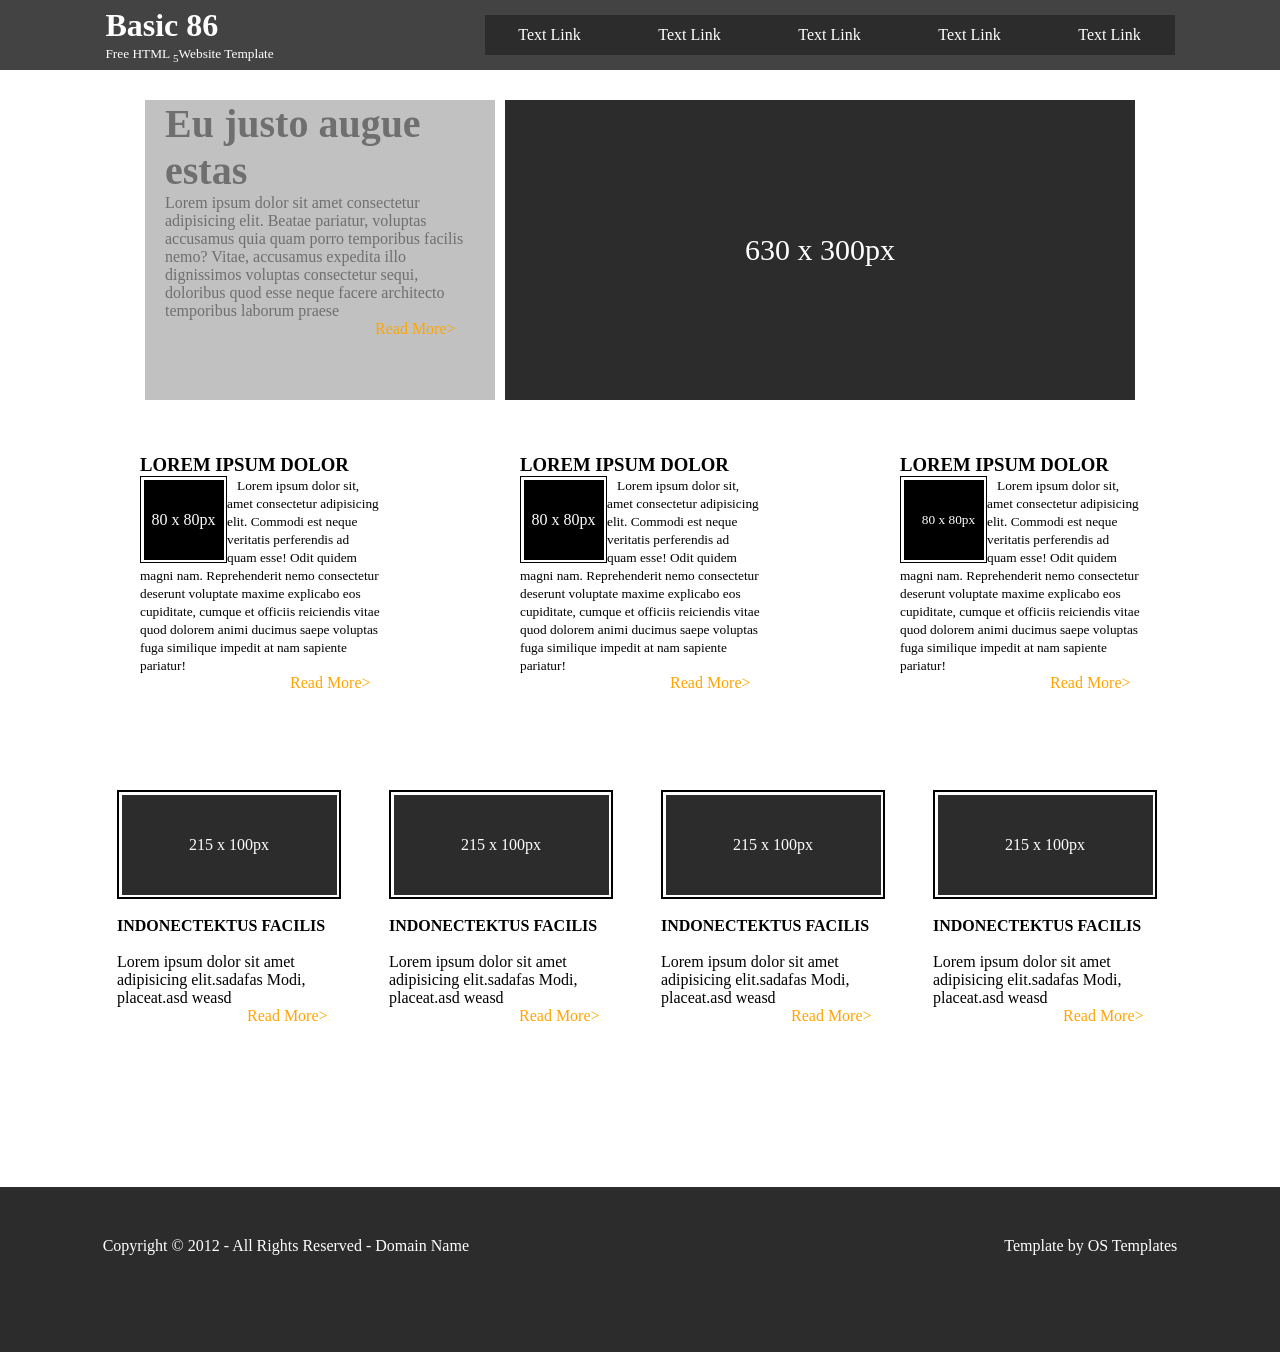
<file: Lesson 16/index.html>
<!DOCTYPE html>
<html lang="en">
<head>
   <link rel="stylesheet" href="styles.css"> 
   <title>Document</title>
</head>
<body>
   <header>
    <div class="head">
        <h1>Basic 86</h1>
        <small>Free HTML <sub>5</sub>Website Template</small>
      </div>  <nav>
            <a href="#">Text Link </a>
            <a href="#">Text Link </a>
            <a href="#">Text Link </a>
            <a href="#">Text Link </a>
            <a href="#">Text Link </a>
            
        </nav>
    
   </header> 
   <div class="mainlar">
   <div class="mainleft"><h1>Eu justo augue estas</h1>
<p>Lorem ipsum dolor sit amet consectetur adipisicing elit. Beatae pariatur, voluptas accusamus quia quam porro temporibus facilis nemo? Vitae, accusamus expedita illo dignissimos voluptas consectetur sequi, doloribus quod esse neque facere architecto temporibus laborum praese</p>
<a href="#">Read More></a></div>
   <div class="mainright"><p>630 x 300px</p></div>


</div>

<br><br><br>


<div class="loremlar">
<div class="lorem">
   <div class="oo"> <h3>LOREM IPSUM DOLOR</h3>
    <div class="orqablack">
    <div class="black">80 x 80px</div></div></div>
   <small>Lorem ipsum dolor sit, amet consectetur adipisicing elit. Commodi est neque veritatis perferendis ad quam esse! Odit quidem magni nam. Reprehenderit nemo consectetur deserunt voluptate maxime explicabo eos cupiditate, cumque et officiis reiciendis vitae quod dolorem animi ducimus saepe voluptas fuga similique impedit at nam sapiente pariatur!</small><br>
   <a href="#">Read More></a>
</div>
<div class="lorem">
    <h3>LOREM IPSUM DOLOR</h3>
    <div class="orqablack">
    <div class="black">80 x 80px</div></div>
    <small>Lorem ipsum dolor sit, amet consectetur adipisicing elit. Commodi est neque veritatis perferendis ad quam esse! Odit quidem magni nam. Reprehenderit nemo consectetur deserunt voluptate maxime explicabo eos cupiditate, cumque et officiis reiciendis vitae quod dolorem animi ducimus saepe voluptas fuga similique impedit at nam sapiente pariatur! </small><br>
    <a href="#">Read More></a>
</div>
<div class="lorem">
    <h3>LOREM IPSUM DOLOR</h3>
    <div class="orqablack">
    <div class="black"><small>80 x 80px</small></div></div>
    <small>Lorem ipsum dolor sit, amet consectetur adipisicing elit. Commodi est neque veritatis perferendis ad quam esse! Odit quidem magni nam. Reprehenderit nemo consectetur deserunt voluptate maxime explicabo eos cupiditate, cumque et officiis reiciendis vitae quod dolorem animi ducimus saepe voluptas fuga similique impedit at nam sapiente pariatur! </small><br>
    <a href="#">Read More></a>
</div>

</div>



<br><br>




<div class="ikki">
<div class="se">
<div class="ss">
    <div class="sss"><p>215 x 100px</p></div>
</div>
<br>
<h4>
    INDONECTEKTUS FACILIS
    
</h4>
<br>
Lorem ipsum dolor sit amet adipisicing elit.sadafas  Modi, placeat.asd weasd <br>
<a href="#">Read More></a>
</div>

<div class="se">
<div class="ss">
    <div class="sss"><p>215 x 100px</p></div>
</div>
<br>
<h4>
    INDONECTEKTUS FACILIS
    
</h4>
<br>
Lorem ipsum dolor sit amet adipisicing elit.sadafas  Modi, placeat.asd weasd <br>
<a href="#">Read More></a>
</div>

<div class="se">
<div class="ss">
    <div class="sss"><p>215 x 100px</p></div>
</div>
<br>
<h4>
    INDONECTEKTUS FACILIS
    
</h4>
<br>
Lorem ipsum dolor sit amet adipisicing elit.sadafas  Modi, placeat.asd weasd <br>
<a href="#">Read More></a>
</div>

<div class="se">
<div class="ss">
    <div class="sss"><p>215 x 100px</p></div>
</div>
<br>
<h4>
    INDONECTEKTUS FACILIS
    
</h4>
<br>
Lorem ipsum dolor sit amet adipisicing elit.sadafas  Modi, placeat.asd weasd <br>
<a href="#">Read More></a>
</div>




</div>






<br><br><br><br><br><br><br><br><br>







<footer>
    <p>Copyright © 2012 - All Rights Reserved - Domain Name </p>
    <p>Template by OS Templates</p>
</footer>




</body>
</html>
</file>
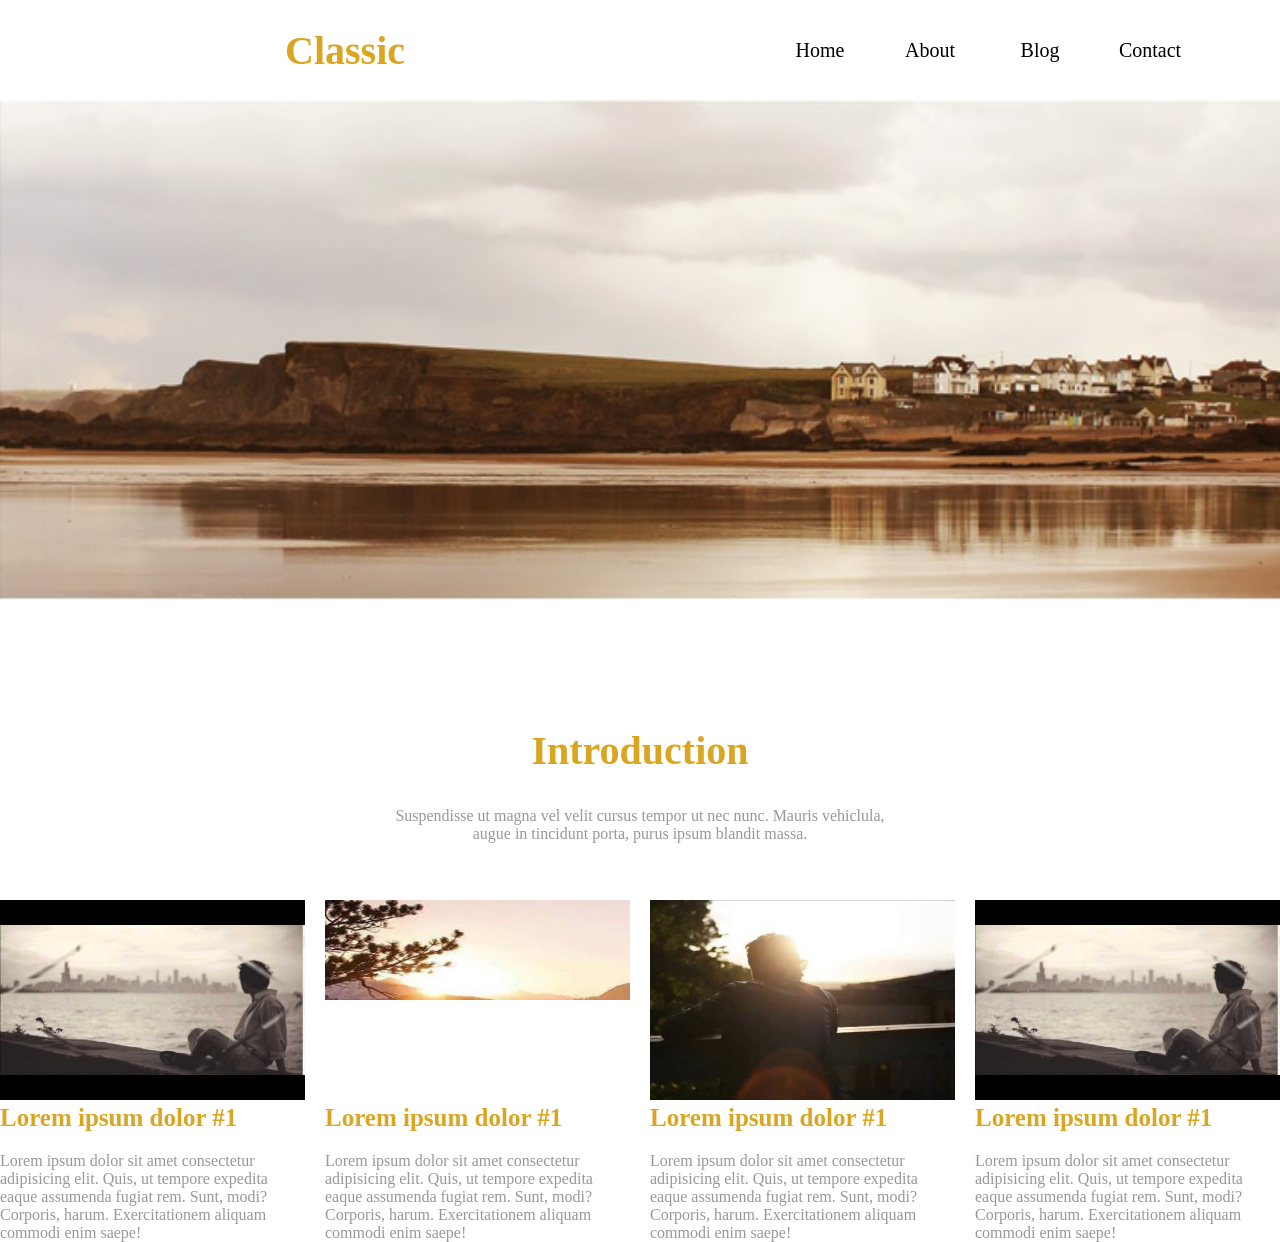
<file: Lesson 17/index.html>
<!DOCTYPE html>
<html lang="en">
<head>
    <link rel="stylesheet" href="styles.css">
    <title>Document</title>
</head>
<body>
 <header><div class="b"><h1>Classic</h1></div>
<nav>
    <a href="" class="q">Home</a>
    <a href="">About</a>
    <a href="">Blog</a>
    <a href="">Contact</a>
</nav></header> 
<main>
    <div class="mainbir">
        <img src="Снимок экрана 2026-04-08 111815.png" alt="">
    </div>
    <div class="mainikki"><h1>Introduction</h1> 
        <div class="b">
    <p>Suspendisse ut magna vel velit cursus tempor ut nec nunc. Mauris vehiclula, augue in tincidunt porta, purus ipsum blandit massa.</p>
    </div>
    </div>
    <div class="mainuch">
        <div class="hammasi">
        <div class="box"><img src="hqdefault.jpg" alt="">
        <h1>Lorem ipsum dolor #1</h1>
        <p>Lorem ipsum dolor sit amet consectetur adipisicing elit. Quis, ut tempore expedita eaque assumenda fugiat rem. Sunt, modi? Corporis, harum. Exercitationem aliquam commodi enim saepe!</p></div>
        <div class="box d"><img src="3NWztGLkjW8k093sPoEpp6_nIgXMCJqn1AEFo60McbXUpLGcxG1kOa2FwjVSFIyIGiALr-BCh3KjR_qG2nNfzSMa.jpg" alt="" class="w">
            <div class="s">
        <h1>Lorem ipsum dolor #1</h1>
        <p>Lorem ipsum dolor sit amet consectetur adipisicing elit. Quis, ut tempore expedita eaque assumenda fugiat rem. Sunt, modi? Corporis, harum. Exercitationem aliquam commodi enim saepe!</p></div></div>
        <div class="box"><img src="ss.jpg" alt="">
        <h1>Lorem ipsum dolor #1</h1>
        <p>Lorem ipsum dolor sit amet consectetur adipisicing elit. Quis, ut tempore expedita eaque assumenda fugiat rem. Sunt, modi? Corporis, harum. Exercitationem aliquam commodi enim saepe!</p></div>
        <div class="box"><img src="hqdefault.jpg" alt="">
        <h1>Lorem ipsum dolor #1</h1>
        <p>Lorem ipsum dolor sit amet consectetur adipisicing elit. Quis, ut tempore expedita eaque assumenda fugiat rem. Sunt, modi? Corporis, harum. Exercitationem aliquam commodi enim saepe!</p></div>
        </div>
        
    </div>
</main>  
</body>
</html>
</file>
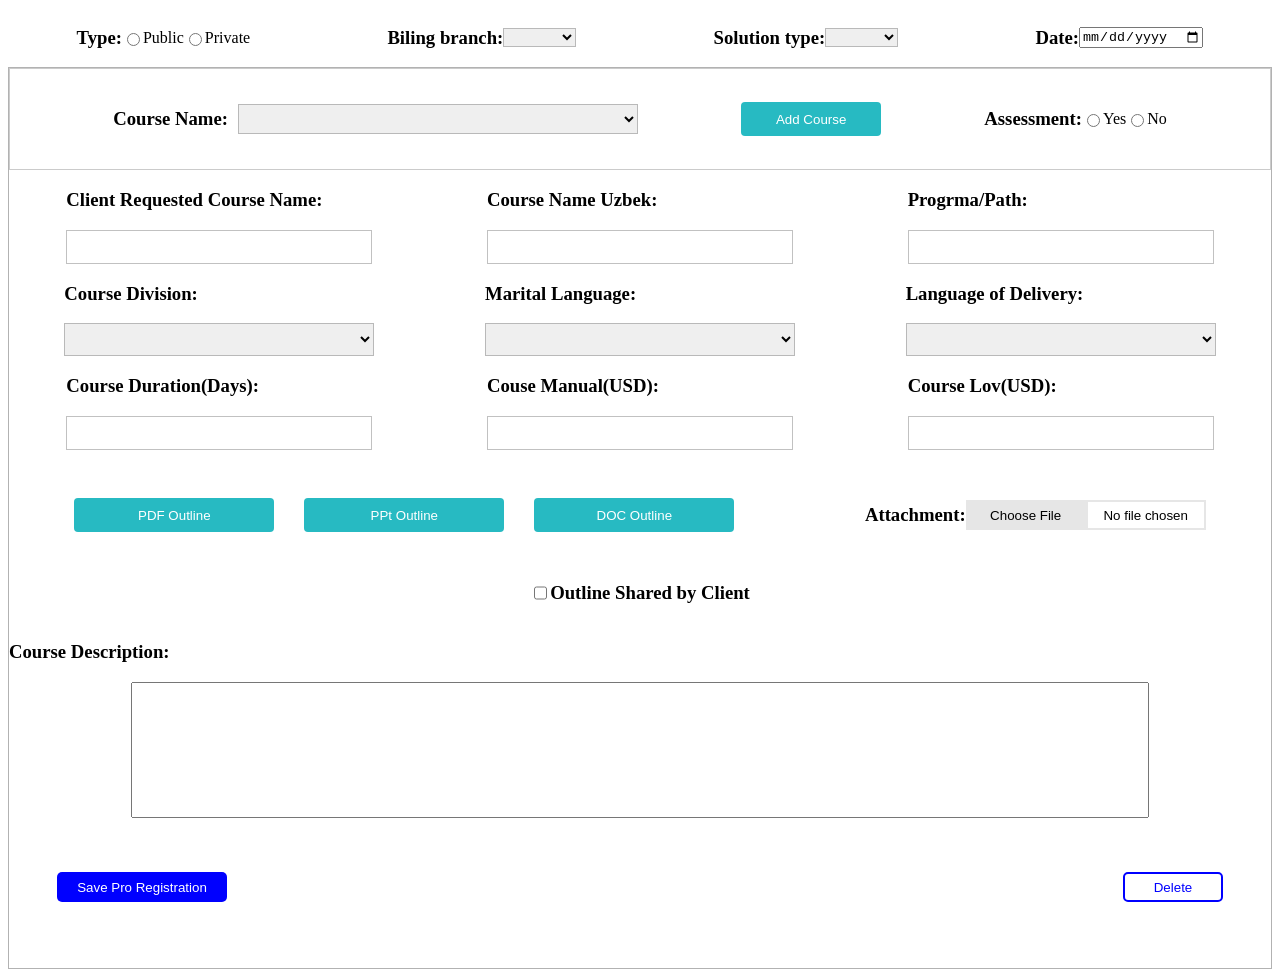
<file: Lesson 32 input/index.html>
<!DOCTYPE html>
<html lang="en">
<head>
    <link rel="stylesheet" href="style.css">
    <title>Document</title>
</head>
<body>
   <div class="s">
    <div class="f">
       <h3>Type:</h3>
    <input type="radio">Public 
    <input type="radio" >Private
   </div>
    
    <div class="f">
    <h3>Biling branch:</h3>
    <select name="billing" id="billing">   
    <option value="#"></option>   
    <option value="samakm">samakm</option>
    </select></div>


<div class="f">
    <h3>Solution type:</h3>
    <select name="billing" id="billing">
    <option value="#"></option>
    <option value="samakm">samakm</option>
 </select></div>



<div class="f">
    <h3>Date:</h3>
    <input type="date">
</div>

</div>




<div class="box">
<div class="t">

<div class="d">
<h3>Course Name:</h3>
<select name="course" id="course">
    <option value="#"></option>
    <option value="samakm">samakm</option>
</select></div>


<div class="f">
<button>Add Course</button></div>


<div class="f">
<h3>Assessment: </h3>
<input type="radio" >Yes
<input type="radio">No</div>


</div>







<div class="l">


<div class="k">
    <h3>Client Requested Course Name:</h3>
    <input type="text">
</div>

<div class="k">
    <h3>Course Name Uzbek:</h3>
    <input type="text">
</div>    

<div class="k">
    <h3>Progrma/Path:</h3>
    <input type="text">
</div>

</div>




<div class="l">
<div class="k">
    <h3>Course Division:</h3>
    <select name="course" id="course">
    <option value="#"></option>
    <option value="samakm">samakm</option>
</select>
</div>

<div class="k">
    <h3>Marital Language:</h3>
    <select name="course" id="course">
    <option value="#"></option>
    <option value="samakm">samakm</option>
</select>
</div>    

<div class="k">
    <h3>Language of Delivery:</h3>
    <select name="course" id="course">
    <option value="#"></option>
    <option value="samakm">samakm</option>
</select>
</div>

</div>






<div class="l">


<div class="k">
    <h3>Course Duration(Days):</h3>
    <input type="text">
</div>

<div class="k">
    <h3>Couse Manual(USD):</h3>
    <input type="text">
</div>    

<div class="k">
    <h3>Course Lov(USD):</h3>
    <input type="text">
</div>

</div>


<br><br>

<div class="o">

<div class="r">
<button>PDF Outline</button>
<button>PPt Outline</button>
<button>DOC  Outline</button>
</div>
<div class="u">
<h3>Attachment:</h3>
<button id="s">Choose File</button>
<button>No file chosen</button>
</div>
</div>






<br>
<div class="x">
<input type="checkbox">
<h3>Outline Shared by Client</h3></div>

<div class="rf">
<h3>Course Description:</h3>
<div id="ta">
<input type="text"></div>
</div>
<br><br><br>
<div class="m">
<button>Save Pro Registration</button>
<button id="d">Delete</button>
</div></div>


</body>
</html>
</file>
<file: Lesson 16/styles.css>
*
{
    margin: 0;
    padding: 0;
}
header
{
    background-color: rgb(67, 67, 67);
    width: 100%;
    height: 70px;
    color: white;
    display: flex;
    justify-content: space-around;
    align-items: center;

}
a
{
    text-decoration: none;
    color: white;
   
}
nav
{
    width:  690px;
    height: 40px;
    gap: 10px;
    display: flex;
    align-items: center;
    justify-content: space-around;
        background-color: rgb(45, 44, 44);

}
.mainleft
{
    width: 350px;
    height: 300px;
    background-color: rgba(128, 128, 128, 0.491);
    color: rgb(111, 111, 111);
    
}
.mainright
{
    width: 630px;
    height: 300px;
    background-color:rgb(45, 44, 44) ;
    color: white;
    display: flex;
    align-items: center;
    justify-content: center;
    font-size: 30px;
    
}
.mainlar
{
    display: flex;
    justify-content: center;
    align-items: center;
    gap: 10px;
    margin-top: 30px;
}
.mainleft h1
{
    font-size: 40px;
}
.mainleft h1,p
{
    margin-left: 20px;
    margin-right: 20px;
    
}
.mainleft a
{
    color: orange;
    margin-left: 230px;
    
}


.lorem
{
    width: 240px;
    height: 300px;

}
.loremlar
{
    width: 100%;
    display: flex;
    justify-content: space-evenly;
}
.black
{
    width: 80px;
    height: 80px;
    background-color: black;
    color: white;
    display: flex;
    align-items: center;
    justify-content: center;
    
}
.orqablack
{
    width: 85px;
    height: 85px;
    border: 1px solid black;
    display: flex;
    align-items: center;
    justify-content: center;
    float: left;
}
.lorem small
{
    margin-left: 10px;
}
.lorem a
{
    
    color: orange;
    margin-left: 150px;
}
.ss
{
    width: 220px;
    height: 105px;
    border: 2px solid black;
    display: flex;
    justify-content: center;
    align-items: center;

}
.sss
{
    width: 215px;
    height: 100px;
    background-color: rgb(45, 44, 44) ;
    color: white;
    display: flex;
    justify-content: center;
    align-items: center;
}
.ikki
{
    display: flex;
    align-items: center;
    justify-content: center;
    gap: 42px;
}
.se
{
    width: 230px;
}
.se a
{
   color: orange;
    margin-left: 130px; 
}
footer
{
    display: flex;
    justify-content: space-around;
    gap:330px;
    background-color: rgb(45, 44, 44);
    width: 100%;
    height: 165px;
    color: white;
    
}
footer p
{
 margin-top: 50px;
}
</file>
<file: Lesson 17/styles.css>
*{
    margin: 0;
    padding: 0;
}
header{
    align-items: center;
    justify-content: space-around;
    display: flex;
 width:100% ;  
 height: 100px; 
}
h1{
    font-size: 40px;
    color: goldenrod;
}
nav{
    height: 40px;
    gap: 40px;
    display: flex;
    width: 400px;
}
a{
    justify-content: center;
    align-items: center;
    display: flex;
    border-radius: 10px;
    font-size: 20px;
    color: black;
    text-decoration: none;
    height: 40px;
    width: 200px;
    transition: 0.1s;
}
a:hover{
    background-color: goldenrod;
}
.mainbir{
    height: 500px;
    width: 100%;
}
.mainbir img{
    width: 100%;
    height: 100%;
}
.mainikki{
    align-items: center;
    justify-content: center;
    display: flex;
    height: 300px;
    width: 100%;
}
.b{
    text-align: center;
    width: 500px;
    display: flex;
    justify-content: center;
}
p{
    opacity: 0.4;
    margin-top: 150px;
}
.mainikki h1{
    position: absolute;
}
.hammasi{
    gap: 20px;
    display: flex;
    justify-content: space-around;
}
.box{
    height: 200px;
    width: 350px;
}
img{
    height: 100%;
    width: 100%;
}
.box h1{
    font-size: 25px;
}
.box p{
    margin-top: 20px;
}
.w{
    height: 100px;
}
.s{
    margin-top:100px;
}
</file>
<file: Lesson 32 input/style.css>
.s
{
display: flex;
align-items: center;
justify-content: space-around;
}
.f
{
    display: flex;
    align-items: center;
}
.box
{
    height: 900px;
    border: 0.1px solid rgba(128, 128, 128, 0.606);
}
.t
{
border: 0.1px solid rgba(128, 128, 128, 0.41);
height: 100px;
display: flex;
align-items: center;
justify-content: space-evenly;
}
.d
{
    display: flex;
    align-items: center;
    gap: 10px;
}
.d select
{
    width: 400px;
    height: 30PX;
}
.f button
{
    background-color: rgb(39, 186, 194);
    color: white;
    border: none;
    width: 140px;
    height: 34px;
    border-radius: 4px;
}
.l
{
    display: flex;
    justify-content: space-around;
}
.k input
{
    width: 300px;
    height: 30px;
    border: 0.1px solid rgba(128, 128, 128, 0.485);
}
select
{
border: 0.1px solid rgba(128, 128, 128, 0.485);
}
.k select
{
    width: 310px;
    height: 33px;
}
.o
{
    display: flex;
    align-items: center;
    width: 100%;
    justify-content: space-around;
}
.u , .r
{
    justify-content: space-around;
    display: flex;
    align-items: center;
}
.r button
{
    background-color: rgb(39, 186, 194);
    color: white;
    border: none;
    width: 200px;
    height: 34px;
    border-radius: 4px;
}
.r
{
    gap: 30px;

}
#s
{
    border: none;
    background-color: rgba(224, 224, 224, 0.783);
    height: 30px;
    color: black;
    width: 120px;
}
.u button
{
    height: 30px;
    border: 2px solid rgba(224, 224, 224, 0.783);
    width: 120px;
    background-color: white;
}
.x
{
    justify-content: center;
    display: flex;
}
.rf input
{
    height: 130px;
    width: 80%;
}
#ta
{
        display: flex;
justify-content: center;
}
.rf
{
}
.m
{
    display: flex;
    justify-content: space-around;
    gap: 800px;
}
.m button
{
    height: 30px;
    width: 170px;
    background-color: blue;
color: white;
border: none;
border-radius: 5px;
}
#d
{
    width: 100px;
    background-color: white;
    border: 2px solid blue;
    color: blue;
    border-radius: 5px;
}
</file>
